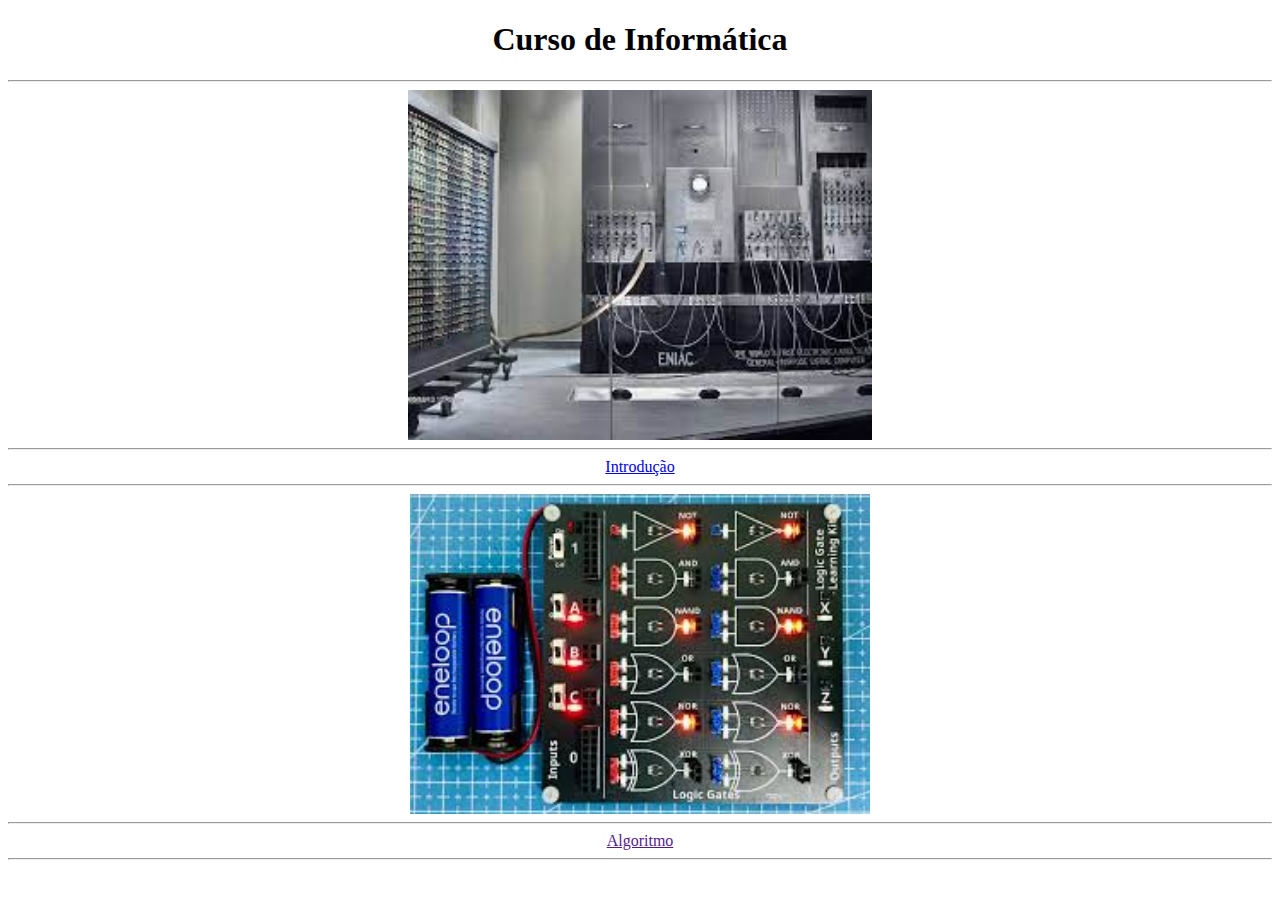
<file: index.html>
<!DOCTYPE html>
<html lang="pt-br">
<head>
    <meta charset="UTF-8">
    <meta name="viewport" content="width=device-width, initial-scale=1.0">
    <title>Curso de Informática</title>
    <link rel="stylesheet" href="style.css">
</head>

<body>
    <h1>Curso de Informática</h1>
    <hr>
    <img src="eniac.jpeg" alt="" height="350px">
    <hr>
    <a  href="index2.html">Introdução</a>
    <hr>
<img src="porta_logica.jpeg" alt="" height="320px">
<hr>
<a href="">Algoritmo</a>
<hr>
</body>
</html>
</file>
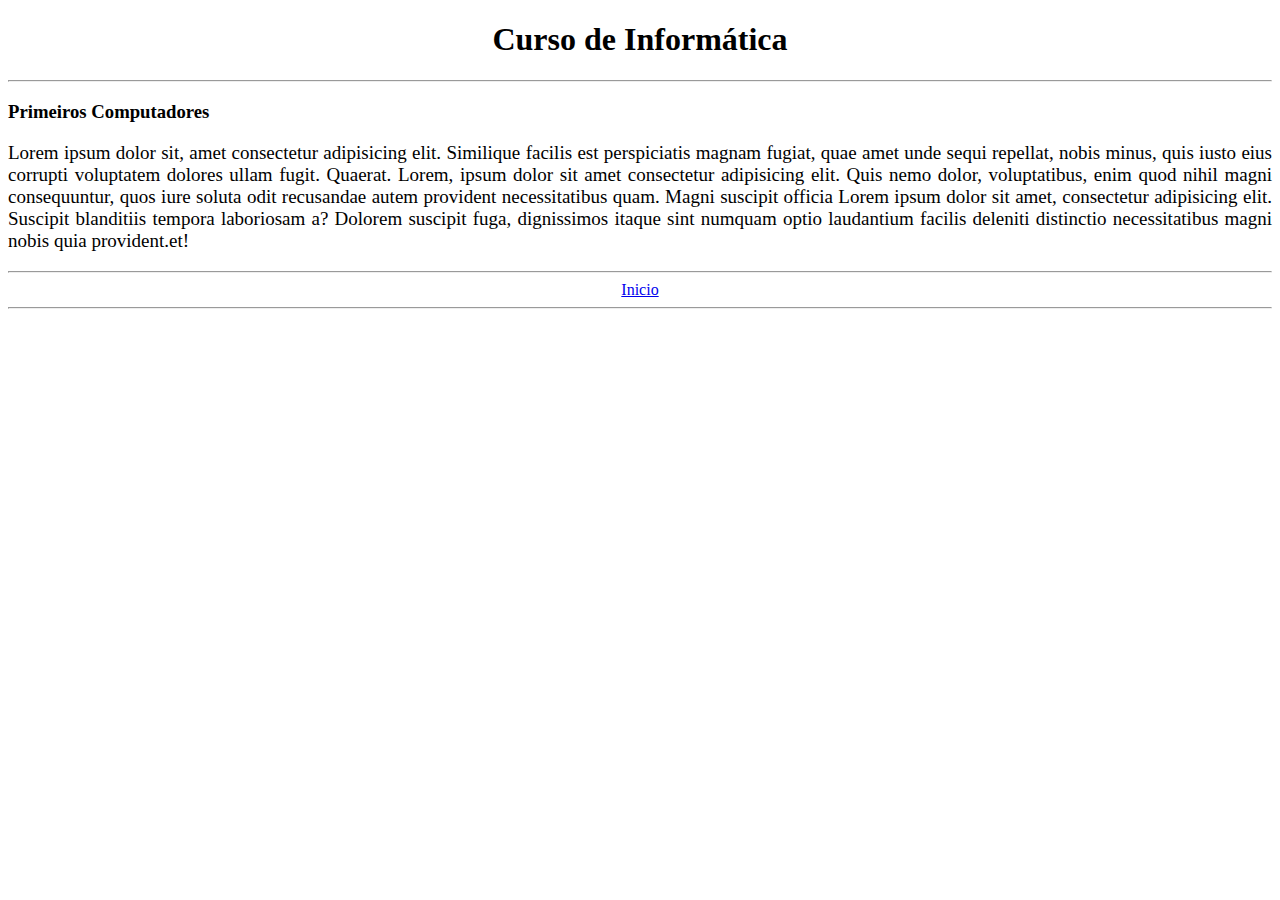
<file: index2.html>
<!DOCTYPE html>
<html lang="pt-br">
<head>
    <meta charset="UTF-8">
    <meta name="viewport" content="width=device-width, initial-scale=1.0">
    <title>Curso de Informática</title>
    <link rel="stylesheet" href="style.css">
</head>
<body>
    <h1>Curso de Informática</h1>
    <hr>
    <h3>Primeiros Computadores</h3>
    <p>Lorem ipsum dolor sit, amet consectetur adipisicing elit. Similique facilis est perspiciatis magnam fugiat, quae amet unde sequi repellat, nobis minus, quis iusto eius corrupti voluptatem dolores ullam fugit. Quaerat. Lorem, ipsum dolor sit amet consectetur adipisicing elit. Quis nemo dolor, voluptatibus, enim quod nihil magni consequuntur, quos iure soluta odit recusandae autem provident necessitatibus quam. Magni suscipit officia Lorem ipsum dolor sit amet, consectetur adipisicing elit. Suscipit blanditiis tempora laboriosam a? Dolorem suscipit fuga, dignissimos itaque sint numquam optio laudantium facilis deleniti distinctio necessitatibus magni nobis quia provident.et!</p>
<hr>
<a href="index.html">Inicio</a>
<hr>
</body>
</html>
</file>
<file: style.css>
h1{
    text-align: center;
}
p{
    text-align: justify;
    font-size: 19px
    
}
a{
    display: flex;
    justify-content: center;
}
link{
    text-align: center;
}
img{
    display: block;
    margin: auto;
    
}
</file>
